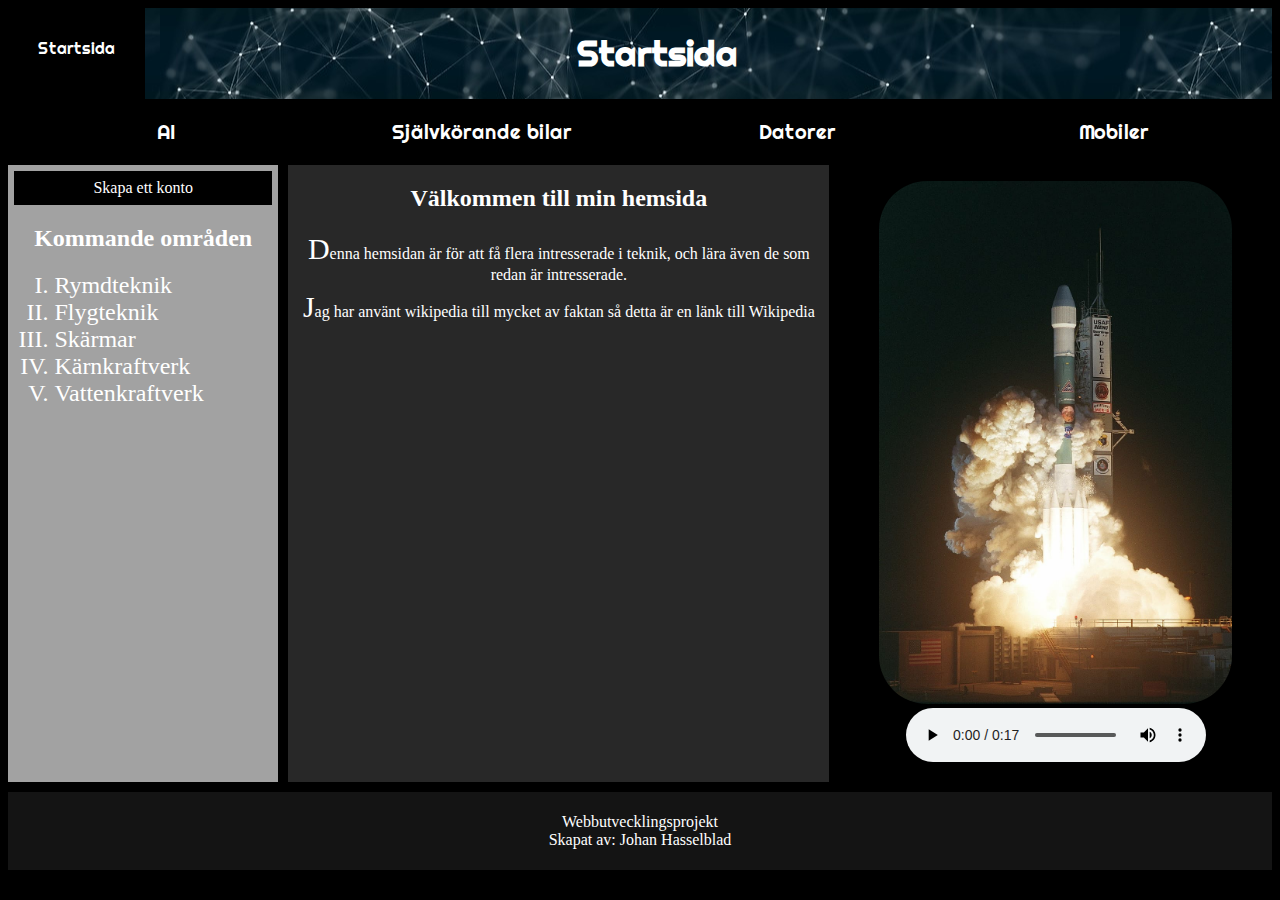
<file: Slutprojekt Webbutveckling/Index.html>
<!--Förklarar för browsern att dokumentet använder html5-->
<!DOCTYPE html>
<!--Säger att allt inom denna tagen är html och att språket är svenska-->
<html lang="sv">
	<!--Här startar head och det inom head ska inte visas på sidan-->
	<head>
		<!--Gör så att dokumentet använder teckenkodningen UTF-8(Unicode Transformation Format)-->
		<meta charset="utf-8">
		<!--Bestämmer hur sidans dimentioner ska vara. Content beskriver att sidans bredd ska vara samma som skärmens. Initial-scale förklarar vilken skala som sidan ska ha och den är 1 eftersom den ska vara normal-->
		<meta name="viewport" content="width=device-width, initial-scale=1.0">
		<!--Länkar den externa css som man använder och deklarerar att man använder den cssen i denna html filen-->
		<link href="Slutprojekt.css" rel="Stylesheet">
		<!--Ger sidan en title-->
		<title>Index</title>
	<!--Stänger head-->
	</head>
	<!--Här startar body och allt inom detta ska visas på sidan-->
	<body>
		<!--Gör en div som ska vara en wrapper till sidan. För att lätt kunna ändra layout med t.ex. grid. Och jag gjorde så att den hade ett id och jag har döpt alla id så att jag vet vad det är för något, så att det är lättare att göra ändringar-->
		<div id="wrapperIndex">
			<!--Här startar headern som är högst upp i sidan-->
			<header>
				<!--Gör en div med en lista i, till startsid länken för att kunna göra bättre design senare. Gjorde även en länk som går till index.html (startsidan)-->
				<div>
					<ul>
						<li><a href="Index.html">Startsida</a></li>
					</ul>
				</div>
				<!--Gör en huvudrubrik till headern där det står vilken sida man är på-->
				<h1>Startsida</h1>
			<!--Stänger headern-->
			</header>
			<!--Gjorde en nav som är för att visa att det är en meny-->
			<nav id="meny">
				<!--Gjorde alla länkar till de olika huvudsidorna och divs runt dem och så att de är i en lista-->
				<ul>
					<li><a href="AI.html">AI</a></li>
					<li><a href="Självkörandebilar.html">Självkörande bilar</a></li>
					<li><a href="Datorer.html">Datorer</a></li>
					<li><a href="Mobiler.html">Mobiler</a></li>
				</ul>
			<!--Stänger nav-->
			</nav>
			<!--Gör en aside tag som visar att detta är en del som är vid sidan av hemsidan. Denna innehåller en länk till ett formulär och en lista-->
			<aside>
				<nav>
					<ul>
						<li><div><a href="Formulär.html">Skapa ett konto</a></div></li>
					</ul>
				</nav>
				<!--Gjorde en andrarubrik som är till listan under-->
				<h2>Kommande områden</h2>
				<!--Gjorde en lista som är i ordning och startar på 1-->
				<ol start="1">
					<!--Deklarerar att detta är ett listitem och att det är en del av listan-->
					<li>Rymdteknik</li>
					<li>Flygteknik</li>
					<li>Skärmar</li>
					<li>Kärnkraftverk</li>
					<li>Vattenkraftverk</li>
				<!--stänger listan-->
				</ol>
			<!--Stänger aside-->
			</aside>
			<!--Startar en main som bestämmer att detta är huvuddelen av hemsidan-->
			<main id="mittenindex">
				<h2>Välkommen till min hemsida</h2>
				<!--Gör en ny paragraf-->
				<p>Denna hemsidan är för att få flera intresserade i teknik, och lära även de som redan är intresserade.</p>
				<p>
					Jag har använt wikipedia till mycket av faktan så detta är en länk till
					<!--Gör en länk med target _blank som betyder att den kommer öppna länken i en ny flik-->
					<a href="https://www.wikipedia.org/" target="_blank">Wikipedia</a>
				</p>
			<!--Stänger main-->
			</main>
			<figure>
				<!--Gör en bild och bestämmer vilken bild det är och länkar den med src och sedan förklarar jag vad som är på bilden med alt, ifall den inte laddas in-->
				<img src="delta-ii-heavy-rocket-nasa-cape-canaveral.jpg" alt="Bild på en raket som startar">
				<!--Gör så att en ljudfil kan spelas upp och controls gör så att man kan ändra volymen och pausa osv som användare-->
				<audio controls>
					<!--Detta deklarerar vilken fil som ska användas som ljudfil och vilken filtyp det är-->
					<source src="574928main_houston_problem.mp3" type="audio/mpeg">
				</audio>
			</figure>
			<!--Här startar footer som är foten till hemsidan och är längst ner på sidan och innehåller skaparen osv-->
			<footer>
				<p>Webbutvecklingsprojekt<br/>Skapat av: Johan Hasselblad</p>
			<!--stänger footer-->
			</footer>
		<!--stänger wrappern-->
		</div>
	<!--stänger body så inget efter detta ska visas på sidan-->
	</body>
<!--avslutar html detta visar att det inte är någon mer html kod efter denna punkten-->
</html>
</file>
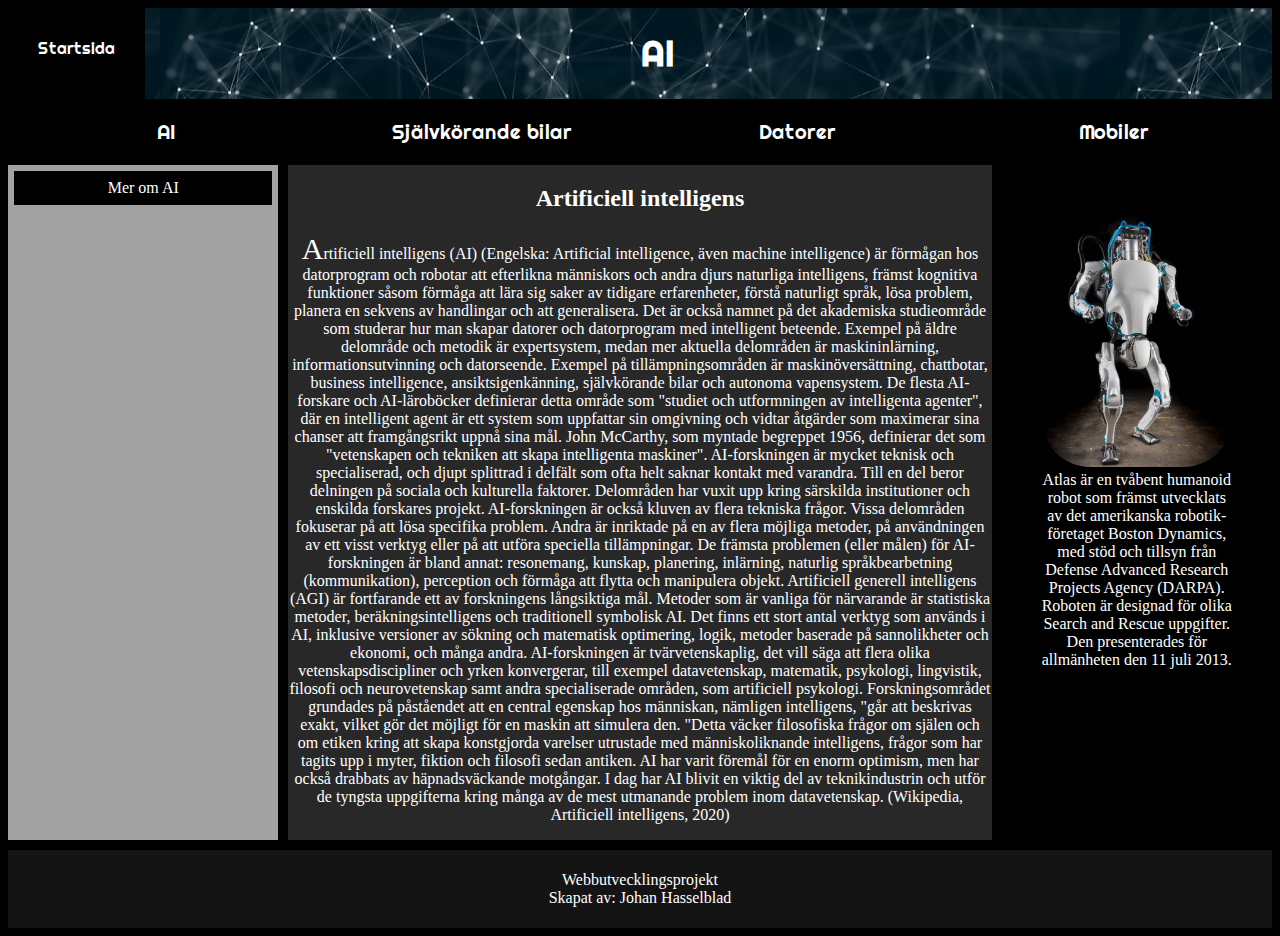
<file: Slutprojekt Webbutveckling/AI.html>
<!DOCTYPE html>
<html lang="sv">
	<head>
		<meta charset="utf-8">
		<meta name="viewport" content="width=device-width, initial-scale=1.0">
		<link href="Slutprojekt.css" rel="Stylesheet">
		<title>AI</title>
	</head>
	<body>
		<div id="wrapperAI">
			<header>
				<div>
					<ul>
						<li><a href="Index.html">Startsida</a></li>
					</ul>
				</div>
				<h1>AI</h1>
			</header>
			<nav id="meny">
				<ul>
					<li><div><a href="AI.html">AI</a></div></li>
					<li><div><a href="Självkörandebilar.html">Självkörande bilar</a></div></li>
					<li><div><a href="Datorer.html">Datorer</a></div></li>
					<li><div><a href="Mobiler.html">Mobiler</a></div></li>
				</ul>
			</nav>
			<aside>
				<nav>
					<ul>
						<li><div><a href="MerOmAI.html">Mer om AI</a></div></li>
					</ul>
				</nav>
			</aside>
			<!--Gör en article som visar att det är en form av tect t.ex. en artikel. Detta är bara för semantik och för att man lättare ska se vad allt är i dokummentet-->
			<article>
				<h2>Artificiell intelligens</h2>
				<p>Artificiell intelligens (AI) (Engelska: Artificial intelligence, även machine intelligence) är förmågan hos datorprogram och robotar att efterlikna människors och andra djurs naturliga intelligens,
					främst kognitiva funktioner såsom förmåga att lära sig saker av tidigare erfarenheter, förstå naturligt språk, lösa problem, planera en sekvens av handlingar och att generalisera.
					Det är också namnet på det akademiska studieområde som studerar hur man skapar datorer och datorprogram med intelligent beteende. Exempel på äldre delområde och metodik är expertsystem,
					medan mer aktuella delområden är maskininlärning, informationsutvinning och datorseende. Exempel på tillämpningsområden är maskinöversättning, chattbotar, business intelligence, ansiktsigenkänning, självkörande bilar och autonoma vapensystem.
					De flesta AI-forskare och AI-läroböcker definierar detta område som "studiet och utformningen av intelligenta agenter", där en intelligent agent är ett system som uppfattar sin omgivning och vidtar åtgärder som maximerar sina chanser att framgångsrikt uppnå sina mål.
					John McCarthy, som myntade begreppet 1956, definierar det som "vetenskapen och tekniken att skapa intelligenta maskiner".
					AI-forskningen är mycket teknisk och specialiserad, och djupt splittrad i delfält som ofta helt saknar kontakt med varandra. Till en del beror delningen på sociala och kulturella faktorer. 
					Delområden har vuxit upp kring särskilda institutioner och enskilda forskares projekt. AI-forskningen är också kluven av flera tekniska frågor. Vissa delområden fokuserar på att lösa specifika problem. 
					Andra är inriktade på en av flera möjliga metoder, på användningen av ett visst verktyg eller på att utföra speciella tillämpningar.
					De främsta problemen (eller målen) för AI-forskningen är bland annat: resonemang, kunskap, planering, inlärning, naturlig språkbearbetning (kommunikation), perception och förmåga att flytta och manipulera objekt.
					Artificiell generell intelligens (AGI) är fortfarande ett av forskningens långsiktiga mål. Metoder som är vanliga för närvarande är statistiska metoder, beräkningsintelligens och traditionell symbolisk AI. 
					Det finns ett stort antal verktyg som används i AI, inklusive versioner av sökning och matematisk optimering, logik, metoder baserade på sannolikheter och ekonomi, och många andra. AI-forskningen är tvärvetenskaplig, det vill säga att flera olika vetenskapsdiscipliner och yrken konvergerar,
					till exempel datavetenskap, matematik, psykologi, lingvistik, filosofi och neurovetenskap samt andra specialiserade områden, som artificiell psykologi.
					Forskningsområdet grundades på påståendet att en central egenskap hos människan, nämligen intelligens, "går att beskrivas exakt, vilket gör det möjligt för en maskin att simulera den.
					"Detta väcker filosofiska frågor om själen och om etiken kring att skapa konstgjorda varelser utrustade med människoliknande intelligens, frågor som har tagits upp i myter, fiktion och filosofi sedan antiken. 
					AI har varit föremål för en enorm optimism, men har också drabbats av häpnadsväckande motgångar. I dag har AI blivit en viktig del av teknikindustrin och utför de tyngsta uppgifterna kring många av de mest utmanande problem inom datavetenskap.
					(Wikipedia, Artificiell intelligens, 2020)
				</p>
			<!--Här stängs article-->
			</article>
			<!--Här startas figure som visar att det är en bild i denna delen av dokummentet-->
			<figure>
				<img src="Atlas_from_boston_dynamics.jpg" alt="Roboten Atlas">
				<!--Detta är en figcaption och det är en text till bilden och den används istället för ett nytt paragraf pga att man lättare ska veta vad det är för text och för semantik-->
				<figcaption>
					Atlas är en tvåbent humanoid robot som främst utvecklats av det amerikanska robotik-företaget Boston Dynamics,
					med stöd och tillsyn från Defense Advanced Research Projects Agency (DARPA). Roboten är designad för olika Search and Rescue uppgifter.
					Den presenterades för allmänheten den 11 juli 2013.
				<!--Stänger figcaption-->
				</figcaption>
			<!--stänger figure-->
			</figure>
			<footer>
				<p>Webbutvecklingsprojekt<br/>Skapat av: Johan Hasselblad</p>
			</footer>
		</div>
	</body>
</html>
</file>
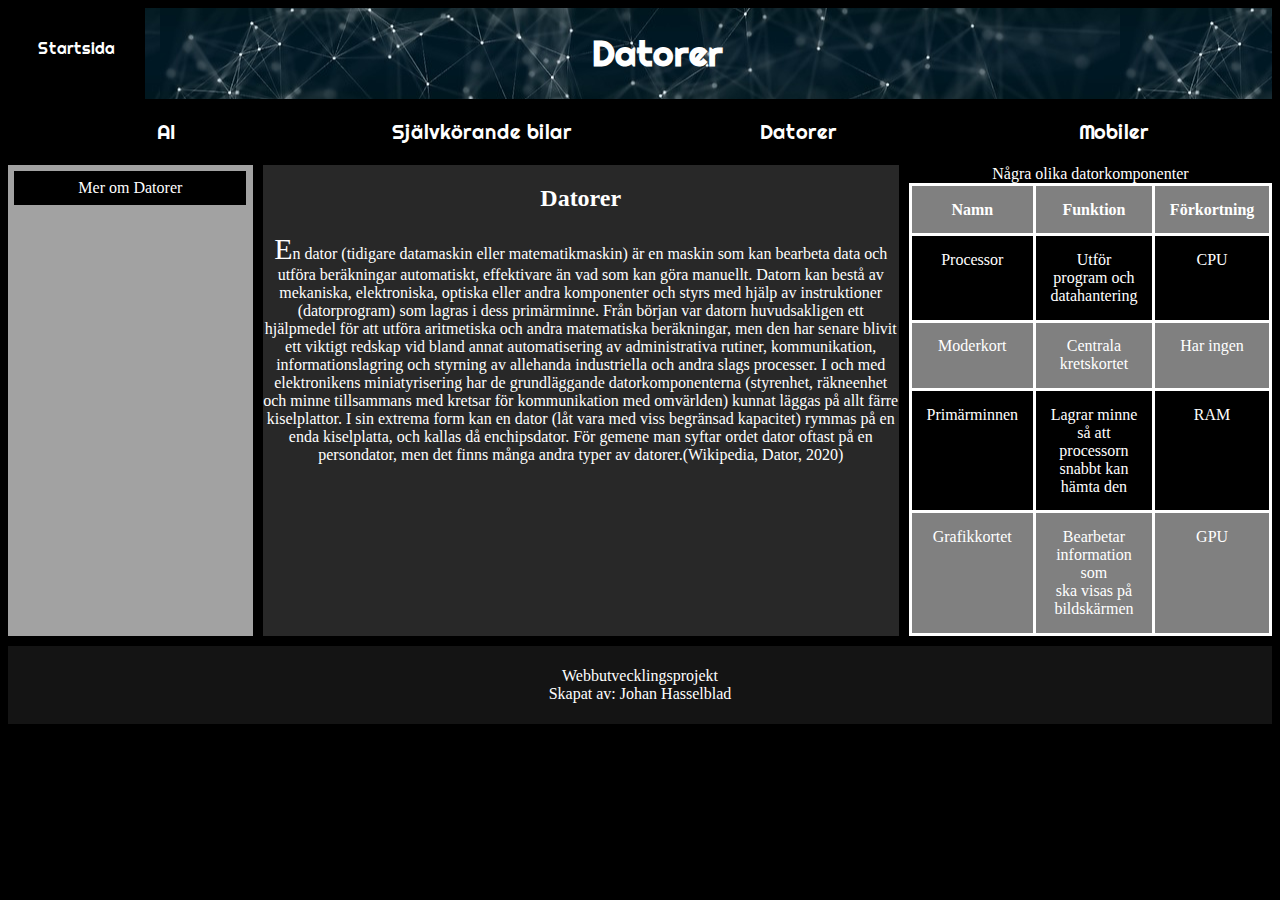
<file: Slutprojekt Webbutveckling/Datorer.html>
<!DOCTYPE html>
<html lang="sv">
	<head>
		<meta charset="utf-8">
		<meta name="viewport" content="width=device-width, initial-scale=1.0">
		<link href="Slutprojekt.css" rel="Stylesheet">
		<title>Datorer</title>
	</head>
	<body>
		<div id="wrapperDatorer">
			<header>
				<div>
					<ul>
						<li><a href="Index.html">Startsida</a></li>
					</ul>
				</div>
				<h1>Datorer</h1>
			</header>
			<nav id="meny">
				<ul>
					<li><div><a href="AI.html">AI</a></div></li>
					<li><div><a href="Självkörandebilar.html">Självkörande bilar</a></div></li>
					<li><div><a href="Datorer.html">Datorer</a></div></li>
					<li><div><a href="Mobiler.html">Mobiler</a></div></li>
				</ul>
			</nav>
			<aside>
				<nav>
					<!--Här startar en lista som inte är i någon ordning-->
					<ul>
						<!--i listan är är det en div och i den så finns det en länk. Detta har jag gjort för att ha en lokalmeny i form av en lista-->
						<li><div><a href="MerOmDatorer.html">Mer om Datorer</a></div></li>
					<!--Här stängs listan-->
					</ul>
				</nav>
			</aside>
			<main>
				<!--Här startar en section som jag använde för att lättare dela in dokumentet i olika delar-->
				<section>
					<h2>Datorer</h2>
					<p>
						En dator (tidigare datamaskin eller matematikmaskin) är en maskin som kan bearbeta data och utföra beräkningar automatiskt, effektivare än vad som kan göra manuellt.
						Datorn kan bestå av mekaniska, elektroniska, optiska eller andra komponenter och styrs med hjälp av instruktioner (datorprogram) som lagras i dess primärminne. 
						Från början var datorn huvudsakligen ett hjälpmedel för att utföra aritmetiska och andra matematiska beräkningar, 
						men den har senare blivit ett viktigt redskap vid bland annat automatisering av administrativa rutiner, kommunikation, informationslagring och styrning av allehanda industriella och andra slags processer.
						I och med elektronikens miniatyrisering har de grundläggande datorkomponenterna (styrenhet, räkneenhet och minne tillsammans med kretsar för kommunikation med omvärlden)
						kunnat läggas på allt färre kiselplattor. I sin extrema form kan en dator (låt vara med viss begränsad kapacitet) rymmas på en enda kiselplatta, och kallas då enchipsdator.
						För gemene man syftar ordet dator oftast på en persondator, men det finns många andra typer av datorer.(Wikipedia, Dator, 2020)
					</p>
				<!--Här slutar sektionen-->
				</section>
			</main>
			<!--Här startar en tabell-->
			<table>
				<!--Detta är en rubrik för tabellen och den är skriven i en caption istället pga semantik-->
				<caption>Några olika datorkomponenter</caption>
				<!--Deklarerar att tabell headen startar här-->
				<thead>
					<!--Här startar en ny tabell rad-->
					<tr>
						<!--Detta är De olika columnerna i head och scope visar att de är headers för hela sina columner-->
						<th scope="col">Namn</th>
						<th scope="col">Funktion</th>
						<th scope="col">Förkortning</th>
					<!--Här slutar tabell raden-->
					</tr>
				<!--Här stängs tabell headen-->
				</thead>
				<!--Här startar tabell kroppen där huvuddelarna är-->
				<tbody>
					<tr>
						<!--Skapar en ny tabell cell-->
						<td>Processor</td>
						<td>Utför program och datahantering</td>
						<td>CPU</td>
					</tr>
					<tr>
						<td>Moderkort</td>
						<td>Centrala kretskortet</td>
						<td>Har ingen</td>
					</tr>
					<tr>
						<td>Primärminnen</td>
						<td>Lagrar minne så att processorn<br> snabbt kan hämta den</td>
						<td>RAM</td>
					</tr>
				<!--Här stängs tabell body-->
				</tbody>
				<!--Detta är foten för tabellen-->
				<tfoot>
					<tr>
						<td>Grafikkortet</td>
						<td>Bearbetar information som <br> ska visas på bildskärmen</td>
						<td>GPU</td>
					</tr>
				<!--Här stängs tabell foten-->
				</tfoot>
			<!--Här stängs tabellen-->
			</table>
			<footer>
				<p>Webbutvecklingsprojekt<br/>Skapat av: Johan Hasselblad</p>
			</footer>
		</div>
	</body>
</html>
</file>
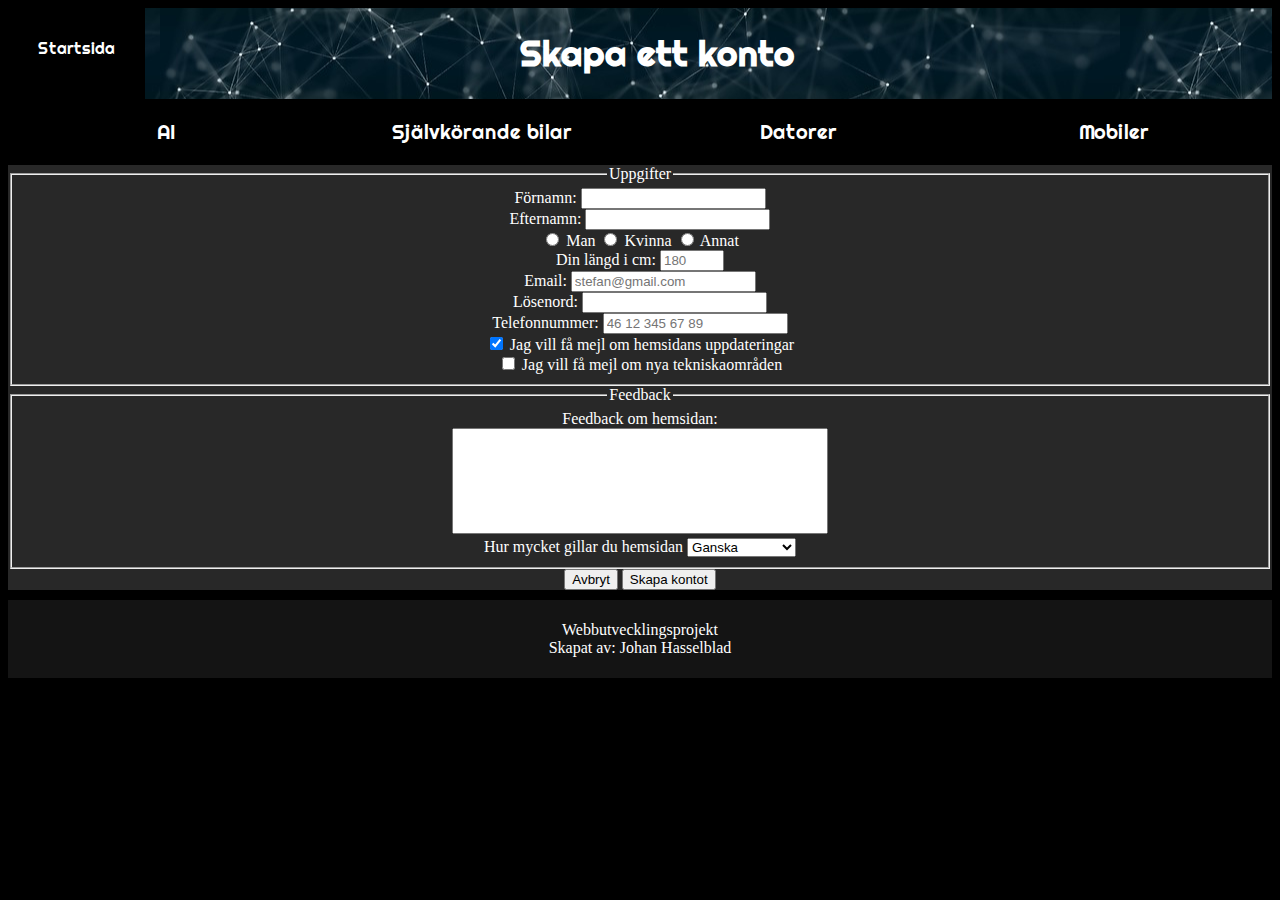
<file: Slutprojekt Webbutveckling/Formulär.html>
<!DOCTYPE html>
<html lang="sv">
	<head>
		<meta charset="utf-8">
		<meta name="viewport" content="width=device-width, initial-scale=1.0">
		<link href="Slutprojekt.css" rel="Stylesheet">
		<title>Formulär</title>
	</head>
	<body>
		<div id="wrapperFormulär">
			<header>
				<div>
					<ul>
						<li><a href="Index.html">Startsida</a></li>
					</ul>
				</div>
				<h1>Skapa ett konto</h1>
			</header>
			<nav id="meny">
				<ul>
					<li><div><a href="AI.html">AI</a></div></li>
					<li><div><a href="Självkörandebilar.html">Självkörande bilar</a></div></li>
					<li><div><a href="Datorer.html">Datorer</a></div></li>
					<li><div><a href="Mobiler.html">Mobiler</a></div></li>
				</ul>
			</nav>
			<main class="mainFormulär">
				<!--Jag skapar ett formulär och att när man använder submit eller avbryt knappen så kommer man till index.html och metoden bestämmer att den inte ska visa dina svar i urlen som den annars skulle ha gjort.-->
				<form action="Index.html" method="post">
					<!--Här startar en fieldset som är en grupp av element i ett formulär.-->
					<fieldset>
						<!--Detta är en caption (rubrik) för fieldseten-->
						<legend>Uppgifter</legend>
						<!--här är en label för inputen som kommer före eller efter. I detta fallet så är det inputen som kommer efter (fnamn). for bestämmer vilken input den är till med inputens id.-->
						<label for="fnamn">Förnamn:</label>
						<!--Detta är en input som är av typen text vilken gör att man kan skriva något i textrutan. Den har också attributet required som säger att du måste svara på denna inputen för att skicka in formuläret. 
						Den har även inget i value eftersom det är något du ska skriva in själv. Använder br för att byta rad för att göra så att inte alla bara hamnar efter varandra-->
						<input type="text" id="fnamn" name="fnamn" value="" required><br>
						
						<label for="enamn">Efternamn:</label>
						<input type="text" id="enamn" name="enamn" value="" required><br>
						
						<!--Detta är en input med typen radio och det betyder att det är en radioknapp och den har ett value eftersom du inte ska skiva in ett svar själv.-->
						<input type="radio" id="man" name="kön" value="man">
						<label for="man">Man</label>
						<input type="radio" id="kvinna" name="kön" value="kvinna">
						<label for="kvinna">Kvinna</label>
						<input type="radio" id="annat" name="kön" value="annat">
						<label for="annat">Annat</label><br>
							
						<label for="längden">Din längd i cm:</label>
						<!--Detta är input med typen number som betyder att du måste skriva ett nummer i denna. Den har min och max och det bestämmer det minsta samt största värdet du kan skriva in. 
						Den har också en placeholder som är ett exempel som är skivet där om man inte har skrivit ett svar ännu.-->
						<input type="number" id="längden" name="längd" value="" min="50" max="300" placeholder="180"><br>
							
						<label for="email">Email:</label>
						<!--Detta är ett input med type email vilket betyder att den måste vara ett email som skrivs in t.ex. stefan@gmail.com-->
						<input type="email" id="email" name="mail" value="" placeholder="stefan@gmail.com" required><br>
							
						<label for="lösenord">Lösenord:</label>
						<!--Detta är en input med password som type och det betyder att du inte kan se vad som skivs.-->
						<input type="password" id="lösenord" name="lösenord" value="" required><br>
							
						<label for="num">Telefonnummer:</label>
						<!--Detta är en input med typen tel vilket betyder att det är ett telefonnummer. Pattern betyder att det som skrivs måste följa det mönstret som har angivits. vilket är samma som placeholder formatet.-->
						<input type="tel" id="num" name="telefon" placeholder="46 12 345 67 89" pattern="[0-9]{2} [0-9]{2} [0-9]{3} [0-9]{2} [0-9]{2}"><br>
							
						<!--Input med type checkbox som betyder att det är checkboxar och den har flera valmöjligheter. Den har även attributet checked som betyder att den är markerad om man inte tar bort den.-->
						<input type="checkbox" id="fmejl" name="uppdateringar" value="uppdateringar" checked>
						<!--Detta är en label men efter den så är det ett br element som betyder att man gör en ny rad.-->
						<label for="fmejl">Jag vill få mejl om hemsidans uppdateringar</label><br>
						<input type="checkbox" id="TOmråden" name="tekniskaområden" value="tekniskaområden">
						<label for="TOmråden">Jag vill få mejl om nya tekniskaområden</label>
							
					<!--Här stängs fieldseten-->
					</fieldset>
					<fieldset>
						<legend>Feedback</legend>
						<label for="fbk">Feedback om hemsidan:</label><br>
						<!--Detta är en textarea som är en ruta där man kan skriva text-->
						<textarea name="kritik" id="fbk"></textarea><br>
						
						<label for="gillar">Hur mycket gillar du hemsidan</label>
						<!--Detta är en select vilket skapar en drop down lista där du kan välja ett alternativ.-->
						<select name="Gillar" id="gillar">
							<!--En option är ett val i selecten som du kan välja.-->
							<option value="Väldigt mycket">Väldigt mycket</option>
							<option value="mycket">Mycket</option>
							<option value="ganska" selected>Ganska</option>
							<option value="inte">Gillar inte den</option>
							<option value="verkligeninte">Verkligen inte</option>
						</select>
						
					</fieldset>
					<!--En input med typen submit vilket gör så att om man klickar på knappen så gör man formulärets action som är att åka till index.html. 
					Denna har attributet formnovalidate som betyder att den inte kommer att validera formuläret när man submitar med den knappen. Detta är därför en "avbryt" knapp.-->
					<input type="submit" formnovalidate="formnovalidate" value="Avbryt">
					<input type="submit" value="Skapa kontot">
				<!--Stänger formuläret-->
				</form>
			</main>
			<footer>
				<p>Webbutvecklingsprojekt<br/>Skapat av: Johan Hasselblad</p>
			</footer>
		</div>
	</body>
</html>
</file>
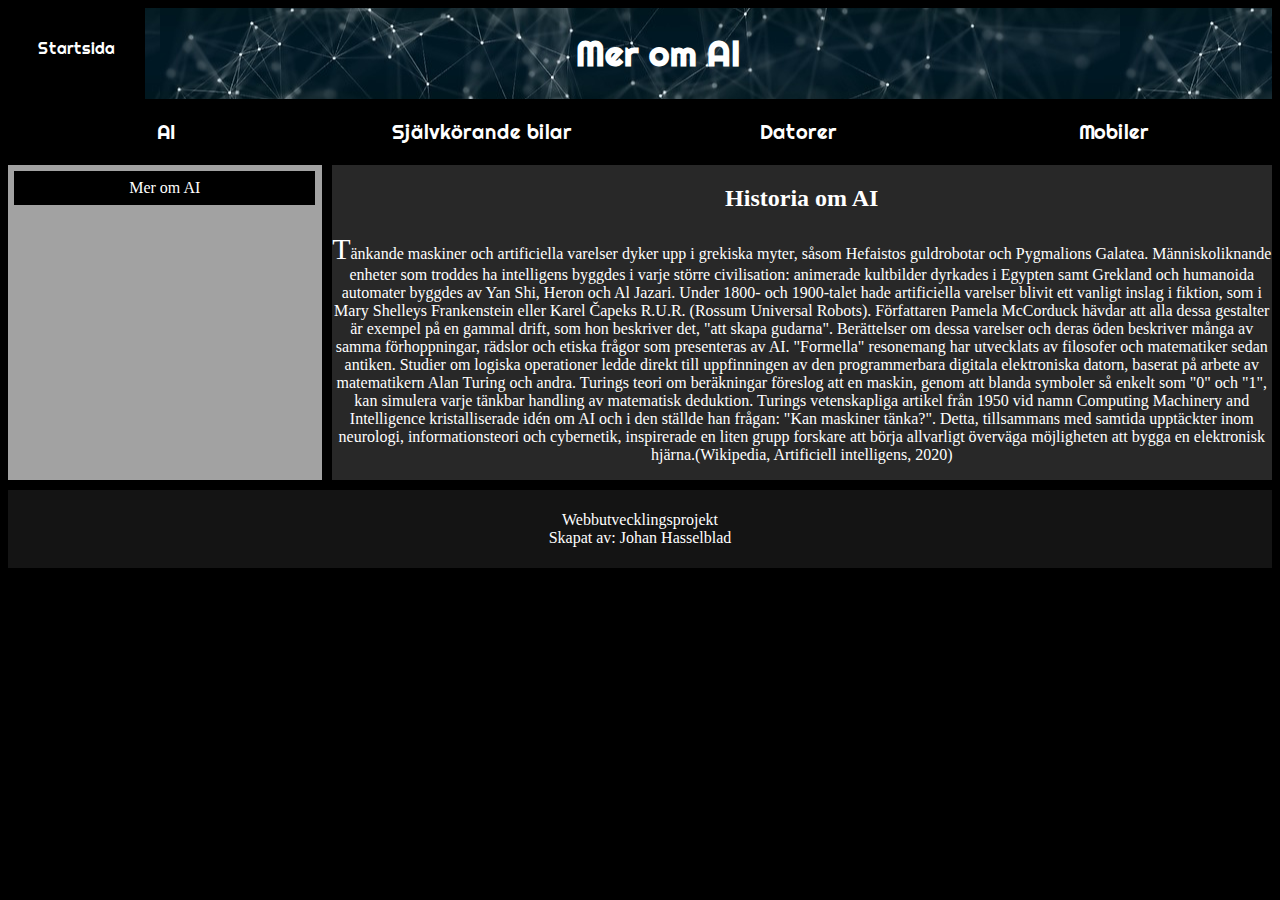
<file: Slutprojekt Webbutveckling/MerOmAI.html>
<!DOCTYPE html>
<html lang="sv">
	<head>
		<meta charset="utf-8">
		<meta name="viewport" content="width=device-width, initial-scale=1.0">
		<link href="Slutprojekt.css" rel="Stylesheet">
		<title>MerOmAI</title>
	</head>
	<body>
		<div id="wrapperMerOmAI">
			<header>
				<div>
					<ul>
						<li><a href="Index.html">Startsida</a></li>
					</ul>
				</div>
				<h1>Mer om AI</h1>
			</header>
			<nav id="meny">
				<ul>
					<li><div><a href="AI.html">AI</a></div></li>
					<li><div><a href="Självkörandebilar.html">Självkörande bilar</a></div></li>
					<li><div><a href="Datorer.html">Datorer</a></div></li>
					<li><div><a href="Mobiler.html">Mobiler</a></div></li>
				</ul>
			</nav>
			<aside>
				<nav>
					<ul>
						<li><div><a href="MerOmAI.html">Mer om AI</a></div></li>
					</ul>
				</nav>
			</aside>
			<main>
				<h2>Historia om AI</h2>
				<p>
					Tänkande maskiner och artificiella varelser dyker upp i grekiska myter, såsom Hefaistos guldrobotar och Pygmalions Galatea. 
					Människoliknande enheter som troddes ha intelligens byggdes i varje större civilisation: animerade kultbilder dyrkades i Egypten samt Grekland och humanoida automater byggdes av Yan Shi, Heron och Al Jazari. 
					Under 1800- och 1900-talet hade artificiella varelser blivit ett vanligt inslag i fiktion, som i Mary Shelleys Frankenstein eller Karel Čapeks R.U.R. (Rossum Universal Robots). 
					Författaren Pamela McCorduck hävdar att alla dessa gestalter är exempel på en gammal drift, som hon beskriver det, "att skapa gudarna". 
					Berättelser om dessa varelser och deras öden beskriver många av samma förhoppningar, rädslor och etiska frågor som presenteras av AI.
					"Formella" resonemang har utvecklats av filosofer och matematiker sedan antiken. 
					Studier om logiska operationer ledde direkt till uppfinningen av den programmerbara digitala elektroniska datorn, baserat på arbete av matematikern Alan Turing och andra.
					Turings teori om beräkningar föreslog att en maskin, genom att blanda symboler så enkelt som "0" och "1", kan simulera varje tänkbar handling av matematisk deduktion.
					Turings vetenskapliga artikel från 1950 vid namn Computing Machinery and Intelligence kristalliserade idén om AI och i den ställde han frågan: "Kan maskiner tänka?".
					Detta, tillsammans med samtida upptäckter inom neurologi, informationsteori och cybernetik, inspirerade en liten grupp forskare att börja allvarligt överväga möjligheten att bygga en elektronisk hjärna.(Wikipedia, Artificiell intelligens, 2020)
				</p>
			</main>
			<footer>
				<p>Webbutvecklingsprojekt<br/>Skapat av: Johan Hasselblad</p>
			</footer>
		</div>
	</body>
</html>
</file>
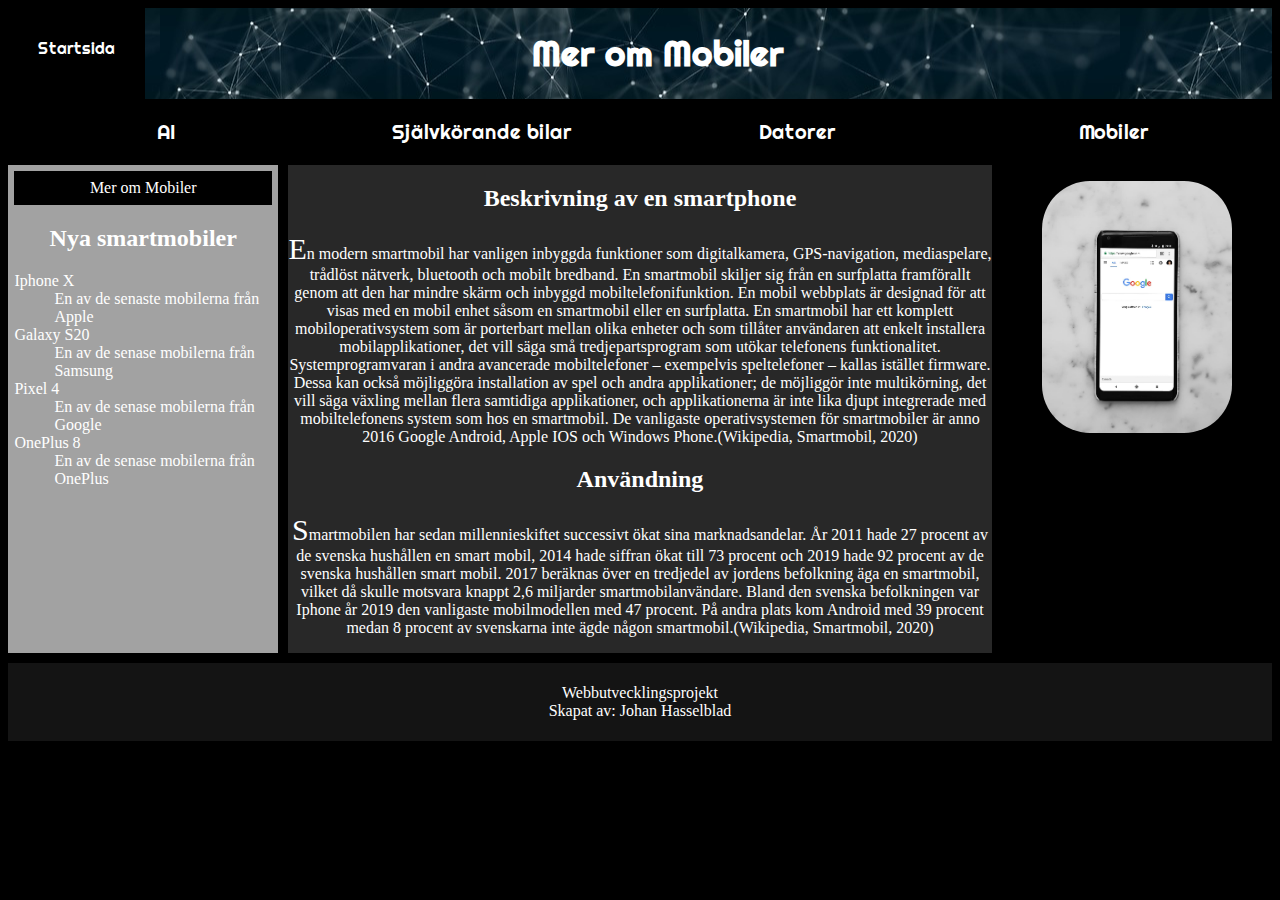
<file: Slutprojekt Webbutveckling/MerOmMobiler.html>
<!DOCTYPE html>
<html lang="sv">
	<head>
		<meta charset="utf-8">
		<meta name="viewport" content="width=device-width, initial-scale=1.0">
		<link href="Slutprojekt.css" rel="Stylesheet">
		<title>MerOmMobiler</title>
	</head>
	<body>
		<div id="wrapperMerOmMobiler">
			<header>
				<div>
					<ul>
						<li><a href="Index.html">Startsida</a></li>
					</ul>
				</div>
				<h1>Mer om Mobiler</h1>
			</header>
			<nav id="meny">
				<ul>
					<li><div><a href="AI.html">AI</a></div></li>
					<li><div><a href="Självkörandebilar.html">Självkörande bilar</a></div></li>
					<li><div><a href="Datorer.html">Datorer</a></div></li>
					<li><div><a href="Mobiler.html">Mobiler</a></div></li>
				</ul>
			</nav>
			<aside>
				<nav id="lokalmenyMerOmMobilerochlista">
					<ul>
						<li><div><a href="MerOmMobiler.html">Mer om Mobiler</a></div></li>
					</ul>
				</nav>
				<h2>Nya smartmobiler</h2>
				<!--Här startar en lista med beskrivningar till alla list items-->
				<dl>
					<!--Här deklareras ett nytt list item-->
					<dt>Iphone X</dt>
					<!--Här deklareras en beskrivning av list item som är över denna taggen-->
					<dd>En av de senaste mobilerna från Apple</dd>
					<dt>Galaxy S20</dt>
					<dd>En av de senase mobilerna från Samsung</dd>
					<dt>Pixel 4</dt>
					<dd>En av de senase mobilerna från Google</dd>
					<dt>OnePlus 8</dt>
					<dd>En av de senase mobilerna från OnePlus</dd>
				<!--Här slutar listan-->
				</dl>
			</aside>
			<main>
				<article>
					<h2>Beskrivning av en smartphone</h2>
					<p>
						En modern smartmobil har vanligen inbyggda funktioner som digitalkamera, GPS-navigation, mediaspelare, trådlöst nätverk, bluetooth och mobilt bredband. 
						En smartmobil skiljer sig från en surfplatta framförallt genom att den har mindre skärm och inbyggd mobiltelefonifunktion.
						En mobil webbplats är designad för att visas med en mobil enhet såsom en smartmobil eller en surfplatta.
						En smartmobil har ett komplett mobiloperativsystem som är porterbart mellan olika enheter och som tillåter användaren att enkelt installera mobilapplikationer,
						det vill säga små tredjepartsprogram som utökar telefonens funktionalitet. 
						Systemprogramvaran i andra avancerade mobiltelefoner – exempelvis speltelefoner – kallas istället firmware. 
						Dessa kan också möjliggöra installation av spel och andra applikationer; de möjliggör inte multikörning, det vill säga växling mellan flera samtidiga applikationer,
						och applikationerna är inte lika djupt integrerade med mobiltelefonens system som hos en smartmobil. 
						De vanligaste operativsystemen för smartmobiler är anno 2016 Google Android, Apple IOS och Windows Phone.(Wikipedia, Smartmobil, 2020)
					</p>
				</article>
				<article>
					<h2>Användning</h2>
					<p>
						Smartmobilen har sedan millennieskiftet successivt ökat sina marknadsandelar.
						År 2011 hade 27 procent av de svenska hushållen en smart mobil, 2014 hade siffran ökat till 73 procent och 2019 hade 92 procent av de svenska hushållen smart mobil.
						2017 beräknas över en tredjedel av jordens befolkning äga en smartmobil, vilket då skulle motsvara knappt 2,6 miljarder smartmobilanvändare.
						Bland den svenska befolkningen var Iphone år 2019 den vanligaste mobilmodellen med 47 procent. På andra plats kom Android med 39 procent medan 8 procent av svenskarna inte ägde någon smartmobil.(Wikipedia, Smartmobil, 2020)
					</p>
				</article>
			</main>
			<figure>
				<img src="black-android-smartphone-showing-google-site-on-white-surface.jpg" alt="Bild på en smartphone">
			</figure>
			<footer>
				<p>Webbutvecklingsprojekt<br/>Skapat av: Johan Hasselblad</p>
			</footer>
		</div>
	</body>
</html>
</file>
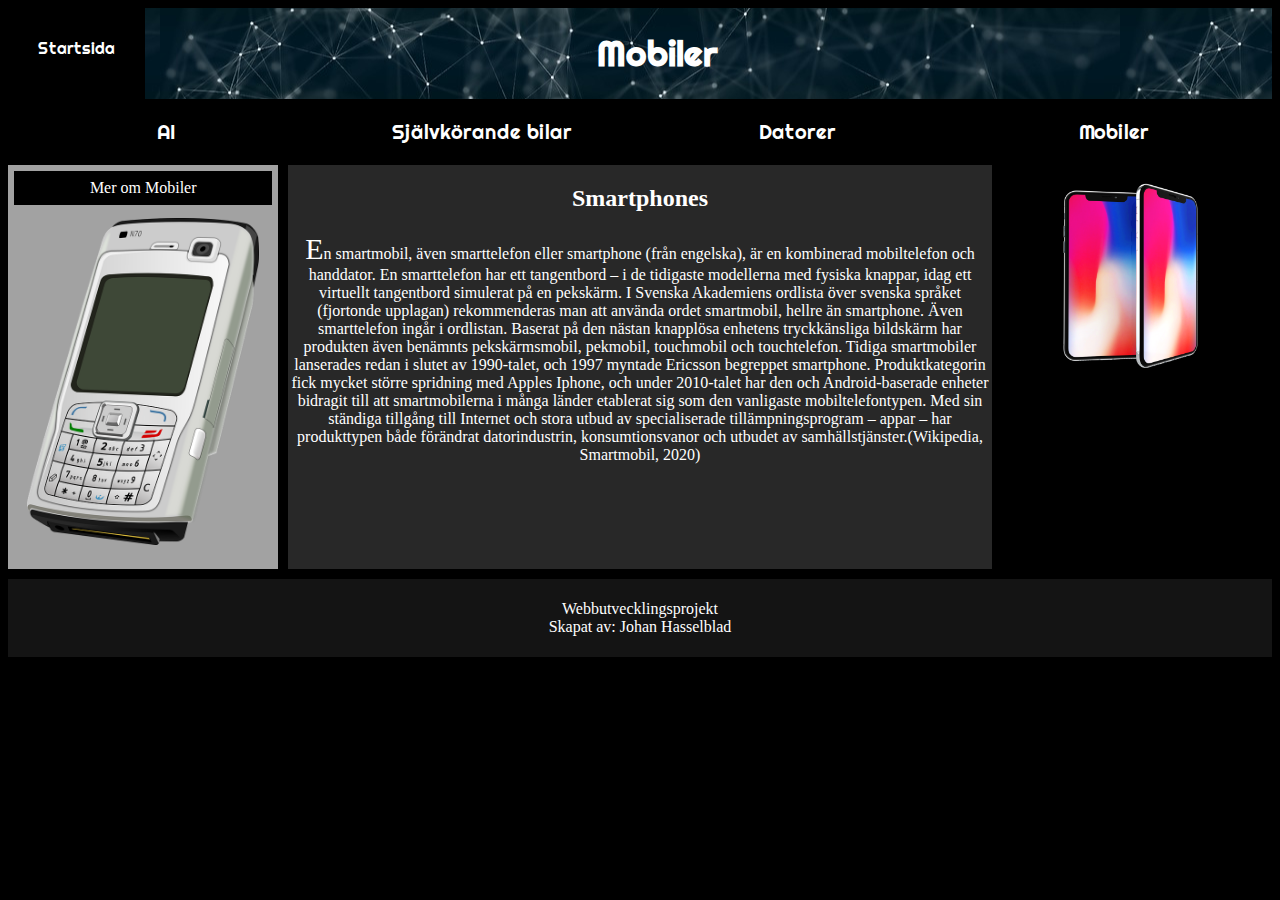
<file: Slutprojekt Webbutveckling/Mobiler.html>
<!DOCTYPE html>
<html lang="sv">
	<head>
		<meta charset="utf-8">
		<meta name="viewport" content="width=device-width, initial-scale=1.0">
		<link href="Slutprojekt.css" rel="Stylesheet">
		<title>Mobiler</title>
	</head>
	<body>
		<div id="wrapperMobiler">
			<header>
				<div>
					<ul>
						<li><a href="Index.html">Startsida</a></li>
					</ul>
				</div>
				<h1>Mobiler</h1>
			</header>
			<nav id="meny">
				<ul>
					<li><div><a href="AI.html">AI</a></div></li>
					<li><div><a href="Självkörandebilar.html">Självkörande bilar</a></div></li>
					<li><div><a href="Datorer.html">Datorer</a></div></li>
					<li><div><a href="Mobiler.html">Mobiler</a></div></li>
				</ul>
			</nav>
			<aside>
				<nav>
					<ul>
						<li><div><a href="MerOmMobiler.html">Mer om Mobiler</a></div></li>
					</ul>
				</nav>
				<img id="gammalmobil" src="cell-33648_960_720.png" alt="En gammal mobiltelefon">
			</aside>
			<main>
				<h2>Smartphones</h2>
				<p>
					En smartmobil, även smarttelefon eller smartphone (från engelska), är en kombinerad mobiltelefon och handdator. 
					En smarttelefon har ett tangentbord – i de tidigaste modellerna med fysiska knappar, idag ett virtuellt tangentbord simulerat på en pekskärm.
					I Svenska Akademiens ordlista över svenska språket (fjortonde upplagan) rekommenderas man att använda ordet smartmobil, hellre än smartphone.
					Även smarttelefon ingår i ordlistan. Baserat på den nästan knapplösa enhetens tryckkänsliga bildskärm har produkten även benämnts pekskärmsmobil, pekmobil, touchmobil och touchtelefon.
					Tidiga smartmobiler lanserades redan i slutet av 1990-talet, och 1997 myntade Ericsson begreppet smartphone. 
					Produktkategorin fick mycket större spridning med Apples Iphone, och under 2010-talet har den och Android-baserade enheter bidragit till att smartmobilerna i många länder etablerat sig som den vanligaste mobiltelefontypen.
					Med sin ständiga tillgång till Internet och stora utbud av specialiserade tillämpningsprogram – appar – har produkttypen både förändrat datorindustrin, konsumtionsvanor och utbudet av samhällstjänster.(Wikipedia, Smartmobil, 2020)
				</p>
			</main>
			<figure>
				<img src="iphone-2854317_1280.png" alt="Iphone x">
			</figure>
			<footer>
				<p>Webbutvecklingsprojekt<br/>Skapat av: Johan Hasselblad</p>
			</footer>
		</div>
	</body>
</html>
</file>
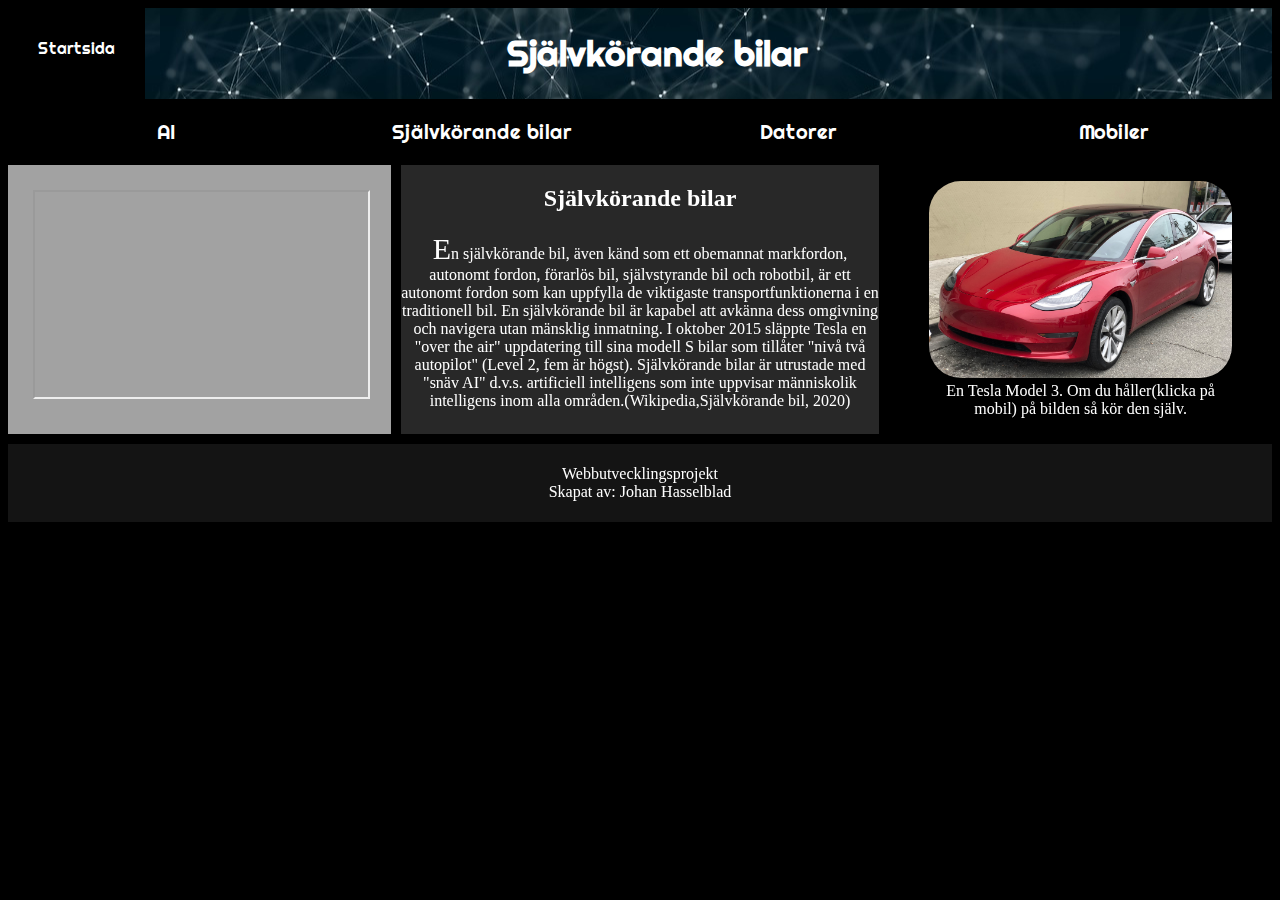
<file: Slutprojekt Webbutveckling/Självkörandebilar.html>
<!DOCTYPE html>
<html lang="sv">
	<head>
		<meta charset="utf-8">
		<meta name="viewport" content="width=device-width, initial-scale=1.0">
		<link href="Slutprojekt.css" rel="Stylesheet">
		<title>Självkörande bilar</title>
	</head>
	<body>
		<div id="wrapperSjälvkörandebilar">
			<header>
				<div>
					<ul>
						<li><a href="Index.html">Startsida</a></li>
					</ul>
				</div>
				<h1>Självkörande bilar</h1>
			</header>
			<nav id="meny">
				<ul>
					<li><div><a href="AI.html">AI</a></div></li>
					<li><div><a href="Självkörandebilar.html">Självkörande bilar</a></div></li>
					<li><div><a href="Datorer.html">Datorer</a></div></li>
					<li><div><a href="Mobiler.html">Mobiler</a></div></li>
				</ul>
			</nav>
			<aside>
				<!--Här använder jag en iframe för att visa en youtube video. Allowfullscreen är för att låta användaren se på videon i fullscreen-->
				<iframe allowfullscreen="allowfullscreen" src="https://www.youtube.com/embed/tlThdr3O5Qo"></iframe>
			</aside>
			<main>
				<h2>Självkörande bilar</h2>
				<p>
					En självkörande bil, även känd som ett obemannat markfordon, autonomt fordon, förarlös bil, självstyrande bil och robotbil, 
					är ett autonomt fordon som kan uppfylla de viktigaste transportfunktionerna i en traditionell bil. 
					En självkörande bil är kapabel att avkänna dess omgivning och navigera utan mänsklig inmatning.
					I oktober 2015 släppte Tesla en "over the air" uppdatering till sina modell S bilar som tillåter "nivå två autopilot" (Level 2, fem är högst).
					Självkörande bilar är utrustade med "snäv AI" d.v.s. 
					artificiell intelligens som inte uppvisar människolik intelligens inom alla områden.(Wikipedia,Självkörande bil, 2020)
				</p>
			</main>
			<figure>
				<img id="tesla" src="Tesla_Model_3_parked,_front_driver_side.jpg" alt="En Tesla Model 3">
				<figcaption>
					En Tesla Model 3. Om du håller(klicka på mobil) på bilden så kör den själv.
				</figcaption>
			</figure>
			<footer>
				<p>Webbutvecklingsprojekt<br/>Skapat av: Johan Hasselblad</p>
			</footer>
		</div>
	</body>
</html>
</file>
<file: Slutprojekt Webbutveckling/Slutprojekt.css>
/*Font face gör så att jag kan välja ett nedladdat typsnitt*/
@font-face{
	/*Jag sätter in mitt egna typsnitt i en font family*/
	font-family:Menyer;
	/*Jag väljer vilket typsnitt som jag ska använda*/
	src: url('Righteous-Regular.ttf');
}
@font-face{
	font-family:bitar;
	src: url('PressStart2P-Regular.ttf');
}
/*Jag skapar en animation som heter teslakör och åker från högra sidan av skärmen till vänstra*/
@keyframes teslakör{
	from{
		right:0vw;
	}
	to{
		right:100vw;
	}
}
/*Gör så att alla ol listor har romerska siffror som nummer*/
ol{
	list-style-type: upper-roman;
}
/*Jag gör ändringar för alla paragraf*/
p{
	color:white;
	text-align:center;
}
/*Gör ändringar för alla element av denna grupp selektorns typer*/
ol, dl, ul, h2{
	color:white;
}
/*Jag gör så att alla av typen body har en svart bakgrund med en typ selektor*/
body{
	background-color:black;
}
/*Gör ändringar för alla av typen footer*/
footer{
	/*Gör så att bakgrunden på footer är mörkgrå med rgb färger*/
	background-color:rgb(20,20,20);
	/*All text inom footer är i mitten av footer*/
	text-align:center;
	/*Gör så att all text i footer är vit*/
	color:white;
	/*Gör så att elementen i footer har 5 pixlar i padding åt alla håll*/
	padding:5px;
	/*Gör så att footer har en grid area som heter Footer*/
	grid-area:Footer;
}
main, article{
	grid-area: huvuddel;
	text-align:center;
	background-color:rgb(40,40,40);
}
/*Gör ändringar för alla första bokstäver i paragraf som är i ett main eller article element*/
main p::first-letter, article p::first-letter{
	/*Gör så att texten är 30 px hög*/
	font-size:30px;
}
/*Gör ändringar för detta id med en id selektor eftersom dessa ändringar bara ska vara i detta idt*/
#wrapperIndex{
	/*Gör så att den visar sin grid om den har en*/
	display:grid;
	/*Gör så att det är 10 pixlars mellanrum mellan alla areor i griden*/
	grid-gap:10px;
	/*Gör så att griden har tre spalter fr är en relativ måttenhet för css-grid och 1fr är 1 fraction som ungefär betyder 1 del*/
	grid-template-columns: 0.5fr 1fr 0.8fr;
	/*Gör så att detta elementet har en grid med olika grid areor som har dessa specifika platserna i griden*/
	grid-template-areas:
	"head head head"
	"nav nav nav"
	"lokalmeny huvuddel bild"
	"Footer Footer Footer";
}
/*Gör ändringar med typ selektor eftersom bara h1 används på ett ställe i varje sida så behövs ingen id selektor*/
h1{
	color:white;
	text-align:center;
	/*Gör så att elementet är 9% längre ifrån högra sidan av sitt föräldrar-element*/
	margin-right: 9%;
	/*Gör så att texten först och främst använder Menyer som font men om den inte är nedladdad så används sans-serif*/
	font-family:Menyer, sans-serif;
	/*Gör så att storleken på texten är 35 pixlar*/
	font-size:35px;
}
header{
	display:grid;
	grid-template-columns:0.1fr 9.9fr;
	grid-area: head;
	/*Gör så att bakgrunden för detta elementet är en bild och denna bilen är nedladdad*/
	background:url("communication-4871245_960_720.jpg");
	/*Gör så att bakgrundens position är i mitten av elementet*/
	background-position: center;
}
/*Gör så att alla ul avkommor från id elementet är enligt följande krav, en så kallad avkomlingsselektor*/
header ul{
	list-style-type: none;
	margin:0;
	padding:0;
}
/*Gör detta så att hela bakgrunden i denna delen av headern är svart*/
header div{
	background-color:rgb(0,0,0);
}
/*Gör så att alla länkar inom idt har dessa css egenskaperna*/
header a{
	/*Texten har ingen dekoration t.ex. så att en länk inte är blå om man inte har besökt sidan innan*/
	text-decoration:none;
	font-family:Menyer, sans-serif;
	color:white;
	/*Den gör så att länkarna blir block som fyller hela rektangeln som är länkens område. Detta gör jag för att man inte ska behöva klicka exakt på texten utan också på området runt om och ändå klicka på länken*/
	display:block;
	padding:30px;
}
/*Gör ändringar för när man håller över länken med musen eller om man har fokus på länken med tangentbordet*/
header a:hover, header a:focus{
	background-color:white;
	color:black;
}
/*Måste använda en id selektor eftersom jag ska använda denna i en grid senare och kan därför inte ha två nav som blir olika grid areor.*/
#meny{
	grid-area:nav;
}
/*Ändrar alla länkar i detta idt*/
#meny a{
	display:block;
	font-family:Menyer, sans-serif;
	font-size:20px;
	text-decoration:none;
	color: white;
	padding:10px;
	text-align:center;
}
#meny a:hover, #meny a:focus{
	color: black;
	background-color: white;
}
/*Gör en egen grid i denna nav och detta är ännu en anledning till att det behöver vara en id selektor*/
#meny ul{
	list-style-type: none;
	margin:0;
	padding:0;
	display:grid;
	grid-template-columns:1fr 1fr 1fr 1fr;
}
#meny li{
	display:inline;
	float:left;
}
/*Gör samma ändringar för alla lokalmenyer samtidigt. För att inte behöva skriva exakt samma kod flera gånger. Med en typselektor*/
aside{
	grid-area: lokalmeny;
	padding:0.5vw;
	/*Anvädnder rgba för att välja färgen på bakgrunden rgba står för Red Green Blue Alpha och alpha är genomskinlighet där 0 är helt genomskinlig och 1 är helt synlig*/
	background-color: rgba(203,203,203,0.8);
}
aside div{
	text-align:center;
	background-color:#000000;
}
aside a{
	text-decoration:none;
	display:block;
	color: white;
	padding:0.5em;
}
aside a:hover, aside a:focus{
	background-color:white;
	color:black;
}
/*Använde en syskonselektor för att sätta h2 i mitten*/
aside nav ~ h2{
	text-align:center;
}
/*Gör så att alla list items inom idt har dessa egenskaperna. Jaag använder id selektor här för att jag inte ska ha den storleken på text i någon annan lista.*/
aside li{
	/*Textens storlek är 1.5 rem som är 1.5 gånger storleken av rot-elementet*/
	font-size:1.5rem;
}
/*Anvädnder id selektor eftersom detta bara är på ett ställe*/
#mittenindex p{
	/*Gör så att texten inom idt har marginal på 0.5 vw åt alla håll, 0.5vw är 0.5% av skärmens bredd åt*/
	margin:0.5vw;
}
/*Gör så att länken är vit och inte har någon dekoration när den har varit besökt och innan den har blivit besökt använder id selektor eftersom det bara är på en länk på första sidan*/
#mittenindex a:visited, a:link{
	color:white;
	text-decoration:none;
}
/*Gör så att länken är grå när man håller över den och när den klickas, använder id selektor eftersom det bara ska ändras där*/
#mittenindex a:hover, a:active{
	color:grey;
}
figure{
	grid-area:bild;
	/*Gör så att all text i figure är i mitten t.ex. sidan om AI*/
	text-align:center;
}
/*Barnselektor för att alla biler som är inuti figure element ska ha följande egenskaper.*/
figure > img{
	/*Gör så att bildens bredd är 100% av föräldrar-elements bredd.*/
	width:100%;
	/*Gör så att bilden har rundade hörn som har radien 3 em som är 300% av typsnittets höjd*/
	border-radius:3em;
}
/*Anvädnder class selektor(tänkte använda en typ selektor för label men eftersom det var ett krav i uppgiften och inte hade något annat bra ställe att använda en class selektor så använde jag det här) 
och typ selektor för att ändra alla labels i formuläret och alla legend*/
.mainFormulär label, legend{
	color:white;
}
/*Gör ändringar för textareor*/
textarea{
	/*Gör så att bredden är 30% av föräldrar-elementet*/
	width: 30%;
	/*gör så att höjden är 100px*/
	height:100px;
	/*Gör så att man inte kan ändra storleken på textarea rutan.*/
	resize:none;
}
/*Använder id selektor eftersom jag gör en wrapper som bara passar på denna sidan*/
#wrapperFormulär{
	display:grid;
	grid-gap:10px;
	grid-template-areas:
	"head"
	"nav"
	"huvuddel"
	"Footer";
}
/*Använder id selektor eftersom jag gör en wrapper som bara passar på denna sidan*/
#wrapperAI{
	display:grid;
	grid-gap:10px;
	grid-template-columns: 0.5fr 1.3fr 0.5fr;
	grid-template-areas:
	"head head head"
	"nav nav nav"
	"lokalmeny huvuddel bild"
	"Footer Footer Footer";
}
figcaption{
	color:white;
}
/*Använde id selektor för att bara de två h2 ska ha detta typsnittet*/
#mainMerOmAI h2, #artikelAI h2{
	font-family: bitar , sans-serif;
}
/*Använder id selektor eftersom jag gör en wrapper som bara passar på denna sidan*/
#wrapperMerOmAI{
	display:grid;
	grid-gap:10px;
	grid-template-columns: 0.5fr 1.5fr;
	grid-template-areas:
	"head head"
	"nav nav"
	"lokalmeny huvuddel"
	"Footer Footer ";
}
/*Gör ändringar för iframe som är i idt*/
aside iframe{
	width:90%;
	height:80%;
	margin:5%;
}
/*Använder id selektor eftersom de här egenskaperna bara ska vara på denna bilden och eftersom jag ska göra så att denna bilden har en animation och den ska bara vara på denna bilden*/
#tesla{
	width:100%;
	border-radius:2em;
	/*Gör så att positionen inte är fast utan kan ändras. Detta behöver jag på bilden för att kunna använda min teslakör animation som jag gjorde i början av css filen*/
	position:relative;
}
/*När man håller musen över bilden*/
#tesla:hover{
	/*Detta gör så att om du håller musen över bilden så körs animationen (teslakör) under en period på 5 sekunder*/
	animation:teslakör 5s;
}
/*Använder id selektor eftersom jag gör en wrapper som bara passar på denna sidan*/
#wrapperSjälvkörandebilar{
	display:grid;
	grid-gap:10px;
	grid-template-columns: 0.8fr 1fr 0.8fr;
	grid-template-areas:
	"head head head"
	"nav nav nav"
	"lokalmeny huvuddel bild"
	"Footer Footer Footer";
}
/*Gör ändringar för alla ul element som är i ett nav element*/
nav ul{
	/*Gör så att listan inte har några markeringar som t.ex. de romerska siffrorna jag har på första sidans lista*/
	list-style-type:none;
	text-align:center;
	/*Gör så att listan inte har något marginal(för att få bort det stora hålet som blir till ovanför om listan annars)*/
	margin:0;
	/*Gör så att listan inte har något marginal(för att få bort det stora hålet som blir till vänster om listan annars)*/
	padding:0;
}
/*Gör ändringar för alla li som är inom ett nav element*/
nav li{
	font-size:1em;
}
/*Gör ändringar för alla tableller, men eftersom det bara finns 1 så använder jag typselektor istället för id*/
table{
	grid-area:DatorerTabell;
	/*Gör så att tabellen har en ram som är en heltäckt linje och 3 pixlar bred.*/
	border:3px solid;
	color:white;
	/*Gör så att olika ramar sätts ihop så att det ser ut som samma ram*/
	border-collapse:collapse;
}
/*Gör ändringar för alla th och td element*/
th, td{
	border: 3px solid;
	padding:2ex;
	/*Gör så att texten är i toppen och mitten av varje tabell del*/
	vertical-align:top;
	text-align:center;
}
/*Gör så att alla jämna tabell raden och thead och tfoot har samma bakgrundsfärg, använder tr:nth-child för att varanan rad ska ändras*/
tr:nth-child(even), thead, tfoot{
	/*Använde hsla för att bestämma bakgrundsfärgen hsla står för Hue Saturation Lightness Alpha där alpha betyder samma som på rgba*/
	background-color:hsla(0,0%,50%,1);
}
/*Använder id selektor eftersom jag gör en wrapper som bara passar på denna sidan*/
#wrapperDatorer{
	display:grid;
	grid-gap:10px;
	grid-template-columns: 0.5fr 1.3fr 0.5fr;
	grid-template-areas:
	"head head head"
	"nav nav nav"
	"lokalmeny huvuddel DatorerTabell"
	"Footer Footer Footer";
}
/*Gör ändringar för alla video element*/
video{
	/*Gör så att bredden är 60% av föräldrar-elementet*/
	width:60%;
	/*Gör en transition för att göra videon bredare tills den blir 100% av föräldrar-elements bredd och det ska ta 2 sekunder att göra transitionen*/
	transition:width 2s;
}
/*Gör så att om man håller musen över en video(klickar om man är på mobil) så ändras bredden till 100% av föräldrar-elementet*/
video:hover{
	width:100%;
}
/*Använder id selektor eftersom jag gör en wrapper som bara passar på denna sidan*/
#wrapperMerOmDatorer{
	display:grid;
	grid-gap:10px;
	grid-template-columns: 0.5fr 1.8fr;
	grid-template-areas:
	"head head"
	"nav nav"
	"lokalmeny huvuddel"
	"Footer Footer";
}
/*Använde id selektor eftersom jag inte ska ha samma storlek och marginal som andra bilder.*/
#gammalmobil{
	width:90%;
	margin:5%;
}
/*Använder id selektor eftersom jag gör en wrapper som bara passar på denna sidan*/
#wrapperMobiler{
	display:grid;
	grid-gap:10px;
	grid-template-columns: 0.5fr 1.3fr 0.5fr;
	grid-template-areas:
	"head head head"
	"nav nav nav"
	"lokalmeny huvuddel bild"
	"Footer Footer Footer";
}
/*Anvädnder angränsande syskonselektor för att sätta texten i mitten på h2, använder id selektor eftersom den inte används på alla andra platser*/
#lokalmenyMerOmMobilerochlista div + h2{
	text-align:center;
}
/*Använder id selektor eftersom jag gör en wrapper som bara passar på denna sidan*/
#wrapperMerOmMobiler{
	display:grid;
	grid-gap:10px;
	grid-template-columns: 0.5fr 1.3fr 0.5fr;
	grid-template-areas:
	"head head head"
	"nav nav nav"
	"lokalmeny huvuddel bild"
	"Footer Footer Footer";
}
/*Om skärmens bredd är mindre än 600px bred så gör den följande sakerna. Som i detta fallet är att ändra layouten för sidan så att de passar på en mobil. 
(Jag har testat så att det funkar med google chromes developer funktion och bytt till att köra sidan på en mobil)*/
@media screen and (max-width:600px){
	#wrapperIndex{
		grid-template-columns:1fr;
		grid-template-areas:
		"head"
		"nav"
		"huvuddel"
		"lokalmeny"
		"bild"
		"Footer";
	}
	#wrapperAI{
		grid-template-columns:1fr;
		grid-template-areas:
		"head"
		"nav"
		"lokalmeny"
		"huvuddel"
		"bild"
		"Footer";
	}
	#wrapperMerOmAI{
		grid-template-columns:1fr;
		grid-template-areas:
		"head"
		"nav"
		"lokalmeny"
		"huvuddel"
		"Footer";
	}
	#wrapperSjälvkörandebilar{
		grid-template-columns:1fr;
		grid-template-areas:
		"head"
		"nav"
		"huvuddel"
		"lokalmeny"
		"bild"
		"Footer";
	}
	#wrapperDatorer{
		grid-template-columns:1fr;
		grid-template-areas:
		"head"
		"nav"
		"lokalmeny"
		"huvuddel"
		"DatorerTabell"
		"Footer";
	}
	#wrapperMerOmDatorer{
		grid-template-columns:1fr;
		grid-template-areas:
		"head"
		"nav"
		"lokalmeny"
		"huvuddel"
		"Footer";
	}
	#wrapperMobiler{
		grid-template-columns:1fr;
		grid-template-areas:
		"head"
		"nav"
		"lokalmeny"
		"huvuddel"
		"bild"
		"Footer";
	}
	#wrapperMerOmMobiler{
		grid-template-columns:1fr;
		grid-template-areas:
		"head"
		"nav"
		"lokalmeny"
		"huvuddel"
		"bild"
		"Footer";
	}
	/*Gjorde så att animationen bara tar två sekunder om det är på en mobil istället för 5 sekunder eftersom det var för lång tid enligt mig.*/
	#tesla:hover{
	animation:teslakör 2s;
	}
}
</file>
